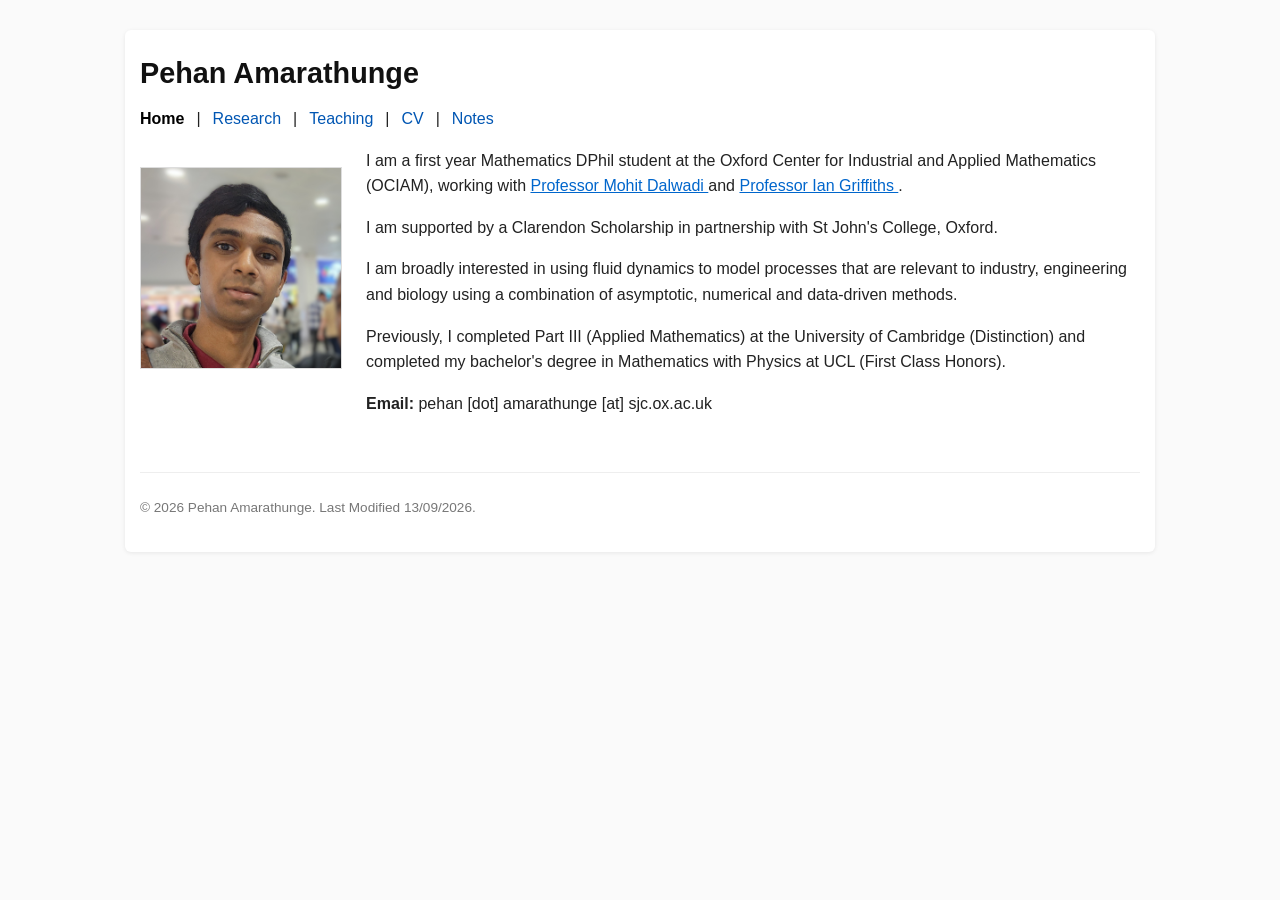
<file: index.html>
<!DOCTYPE html>
<html lang="en">
<head>
  <meta charset="UTF-8">
  <meta name="viewport" content="width=device-width, initial-scale=1.0">
  <title> Pehan Amarathunge - Personal Website</title>
  <link rel="stylesheet" href="style.css">
</head>
<body>

  <div class="container">
    <header>
      <h1>Pehan Amarathunge</h1>
      <nav>
        <a href="index.html" class="active">Home</a> |
        <a href="research.html">Research</a> |
        <a href="teaching.html">Teaching</a> |
        <a href="cv.pdf" target="_blank">CV</a> |
        <a href="notes.html">Notes</a>
      </nav>
    </header>

    <main>
      <div class="intro-container">
        <img src="profile.jpg" alt="Profile Picture" class="profile-pic">
        <div>
         <!-- <h2>Welcome!</h2>-->
          <p>
            I am a first year Mathematics DPhil student at the Oxford Center for Industrial and Applied Mathematics (OCIAM), working with 
            <a href="https://people.maths.ox.ac.uk/dalwadi/">Professor Mohit Dalwadi </a>
            and <a href="https://people.maths.ox.ac.uk/griffit4/">Professor Ian Griffiths </a>. 
          </p>
          <p>
          I am supported by a Clarendon Scholarship in partnership with St John's College, Oxford.
          </p>
          <p>
          I am broadly interested in using fluid dynamics to model processes that are relevant to industry, engineering and biology using a combination of asymptotic, numerical and data-driven methods. 
          <!--My research interests lie broadly in <strong>[Area 1]</strong>, <strong>[Area 2]</strong>, and <strong>[Area 3]</strong>.-->
          </p>
           <p>
           Previously, I completed Part III (Applied Mathematics) at the University of Cambridge (Distinction) and completed my bachelor's degree in 
           Mathematics with Physics at UCL (First Class Honors).
          </p>
          <p>
            <strong>Email:</strong> pehan [dot] amarathunge [at] sjc.ox.ac.uk
           <!-- <strong>Office:</strong> Room 123, Science Building -->
          </p>
        </div>
      </div>

  <!--
      <h2>News & Updates</h2>
      <ul>
        <li><strong>[Month Year]:</strong> Our paper on [Topic] was accepted at [Conference/Journal]!</li>
        <li><strong>[Month Year]:</strong> Giving a talk at [Seminar Name].</li>
      </ul>>
      -->
    </main>

    <footer>
      <p>&copy; 2026 Pehan Amarathunge. Last Modified 13/09/2026.</p>
    </footer>
  </div>

</body>
</html>
</file>
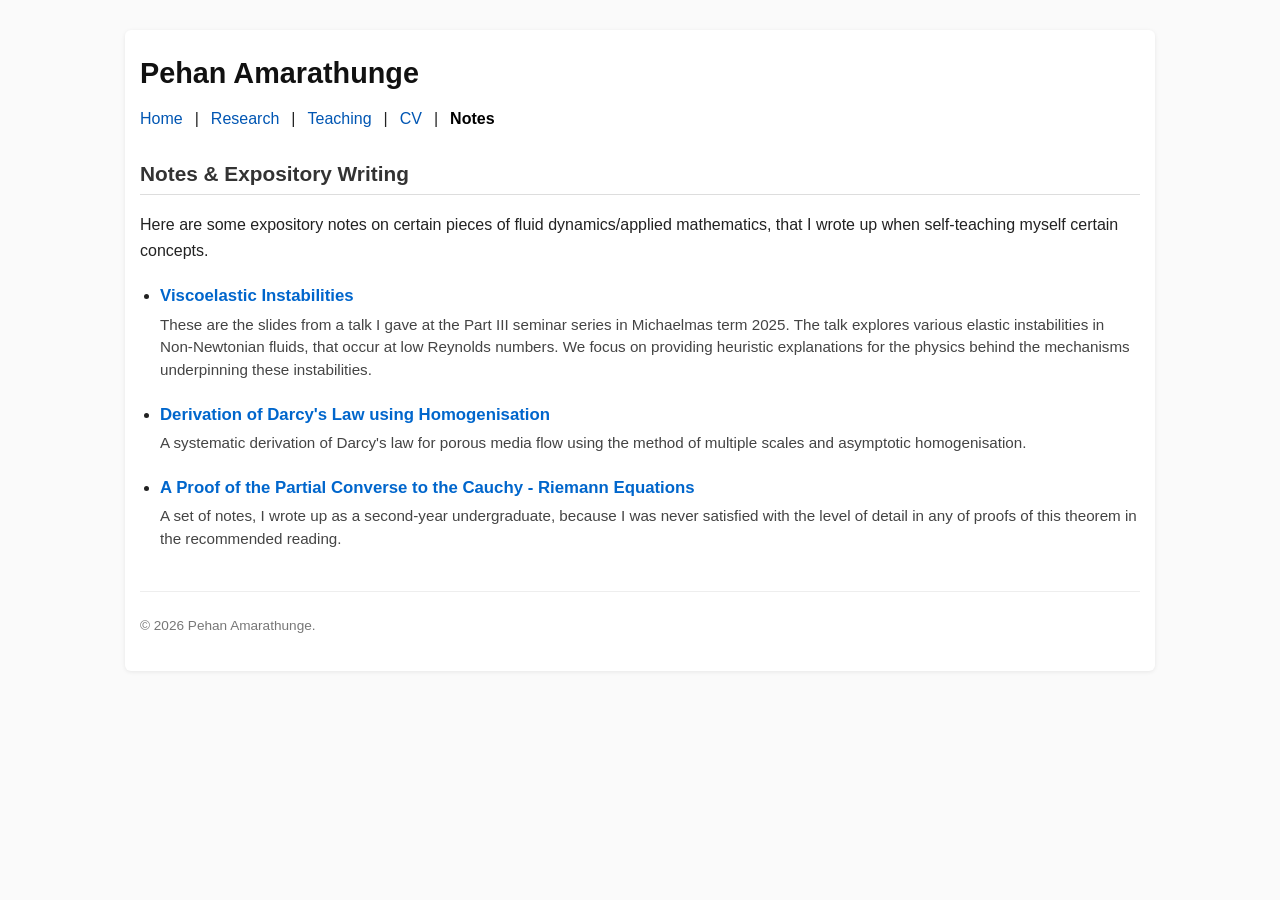
<file: notes.html>
<!DOCTYPE html>
<html lang="en">
<head>
  <meta charset="UTF-8">
  <meta name="viewport" content="width=device-width, initial-scale=1.0">
  <title>Notes - Pehan</title>
  <link rel="stylesheet" href="style.css">
</head>
<body>

  <div class="container">
    <header>
      <h1>Pehan Amarathunge</h1>
      <nav>
        <a href="index.html">Home</a> |
        <a href="research.html">Research</a> |
        <a href="teaching.html">Teaching</a> |
        <a href="cv.pdf" target="_blank">CV</a> |
        <a href="notes.html" class="active">Notes</a> 
      </nav>
    </header>

    <main>
      <h2>Notes & Expository Writing</h2>
      <p> Here are some expository notes on certain pieces of fluid dynamics/applied mathematics, that I wrote up when self-teaching myself certain concepts. 
      </p>

      <ul class="notes-list">
        <li>
          <strong><a href="notes/MTseminartalk.pdf" target="_blank" rel="noopener noreferrer">Viscoelastic Instabilities</a></strong>
          <p class="note-desc">
            These are the slides from a talk I gave at the Part III seminar series in Michaelmas term 2025. The talk explores various elastic instabilities in Non-Newtonian fluids, that occur at low Reynolds numbers. We focus on providing heuristic explanations for the physics behind the mechanisms underpinning these instabilities.
          </p>
        </li>

        <li>
          <strong><a href="notes/hom_darcy.pdf" target="_blank" rel="noopener noreferrer">Derivation of Darcy's Law using Homogenisation</a></strong>
          <p class="note-desc">
            A systematic derivation of Darcy's law for porous media flow using the method of multiple scales and asymptotic homogenisation.
          </p>
        </li>

        <li>
          <strong><a href="notes/cre.pdf" target="_blank" rel="noopener noreferrer">A Proof of the Partial Converse to the Cauchy -
          Riemann Equations</a></strong>
          <p class="note-desc">
            A set of notes, I wrote up as a second-year undergraduate, because I was never satisfied with the level of detail in any of proofs of this theorem in the recommended reading.
          </p>
        </li>
      </ul>
    </main>

    <footer>
      <p>&copy; 2026 Pehan Amarathunge.</p>
    </footer>
  </div>

</body>
</html>
</file>
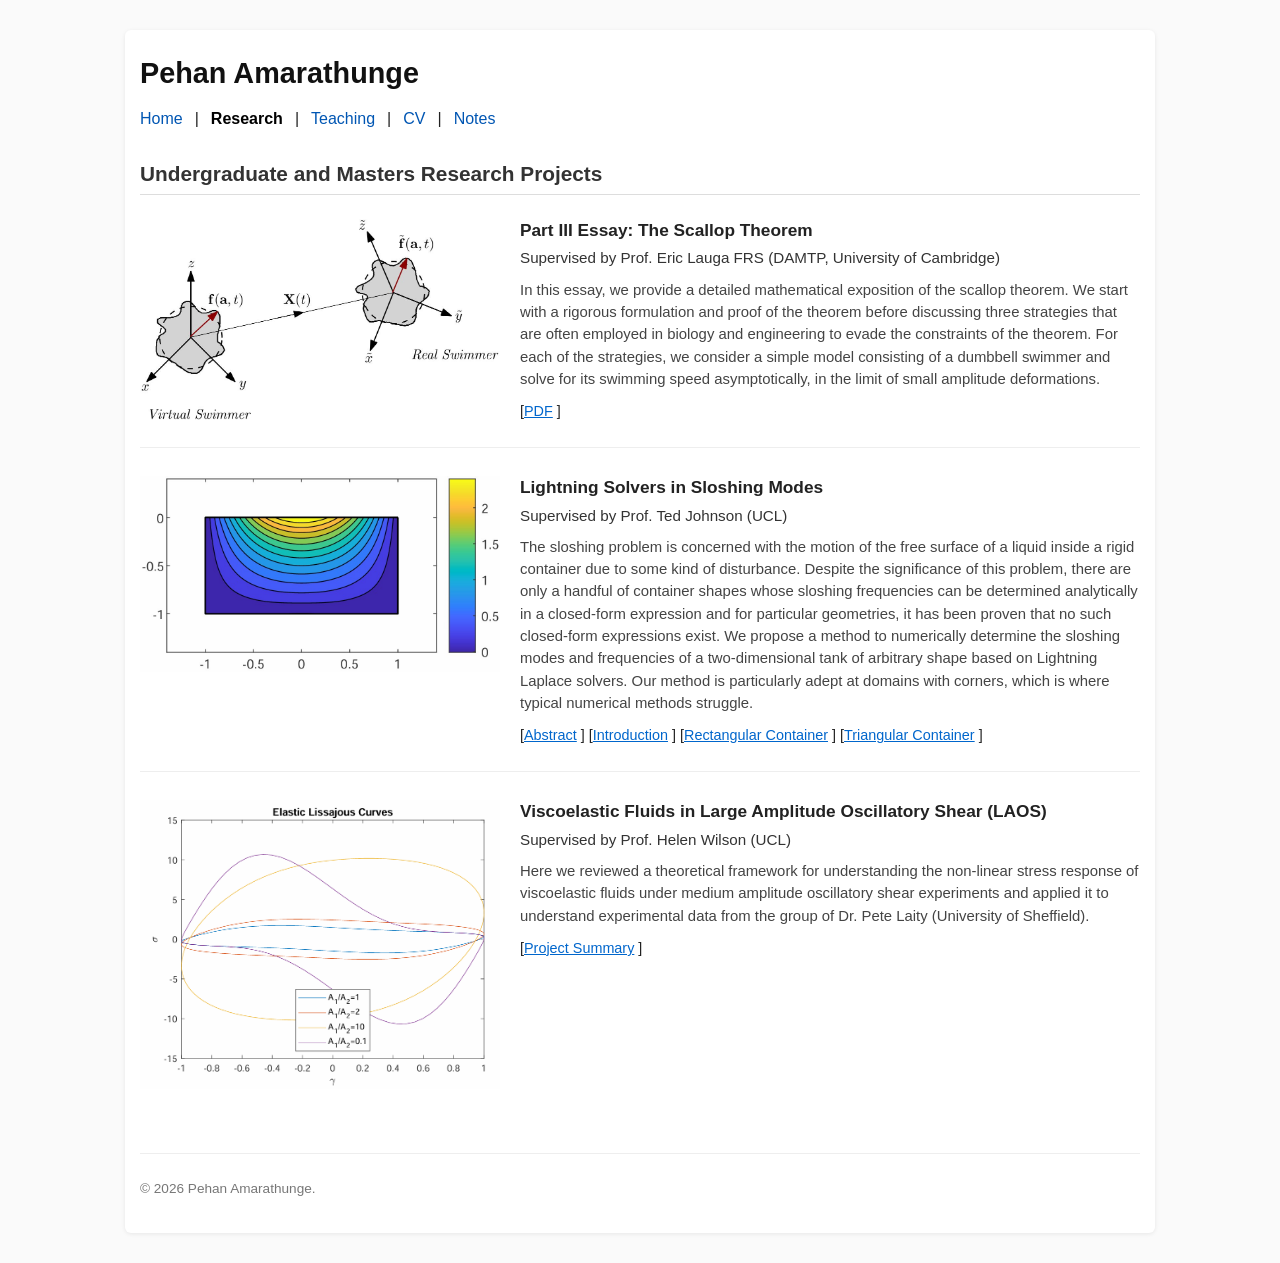
<file: research.html>
<!DOCTYPE html>
<html lang="en">
<head>
  <meta charset="UTF-8">
  <meta name="viewport" content="width=device-width, initial-scale=1.0">
  <title>Research - Pehan Amarathunge</title>
  <link rel="stylesheet" href="style.css">
</head>
<body>

  <div class="container">
    <header>
      <h1>Pehan Amarathunge</h1>
      <nav>
        <a href="index.html">Home</a> |
        <a href="research.html" class="active">Research</a> |
        <a href="teaching.html">Teaching</a> |
        <a href="cv.pdf" target="_blank">CV </a> |
        <a href="notes.html">Notes</a>
      </nav>
    </header>

    <main>
      <h2>Undergraduate and Masters Research Projects</h2>

<div class="paper-item">
  <!-- Thumbnail image / teaser diagram -->
  <!--<img src="paper1-thumbnail.jpg" alt="Paper 1 teaser figure" class="paper-img">-->
  <img src="paper1-thumbnail.jpg" alt="..." class="paper-img" style="width: 360px !important; height: auto !important;">

  <div class="paper-details">
    <div class="paper-title">
        Part III Essay: The Scallop Theorem
    </div>

    <div class="paper-authors">
      Supervised by Prof. Eric Lauga FRS (DAMTP, University of Cambridge)
    </div>

   <!-- <div class="paper-venue">
      <em>arXiv:xxxx.xxxxx</em> (2026)
    </div>-->

    <p class="paper-desc">
    In this essay, we provide a detailed mathematical exposition of the scallop theorem. We start with a rigorous formulation and proof of the theorem before discussing
    three strategies that are often employed in biology and engineering to evade the constraints of the theorem. For each of the strategies, we consider a simple model consisting of a dumbbell swimmer and solve for its
    swimming speed asymptotically, in the limit of small amplitude deformations. 
    </p>

    <div class="paper-links">
     <!-- [<a href="https://arxiv.org/abs/xxxx.xxxxx" target="_blank">arXiv</a>]
      [<a href="https://github.com/yourusername/project" target="_blank">Code</a>] -->
      [<a href="partiiiessay.pdf" target="_blank">PDF</a>]
    </div>
  </div>
</div>

<div class="paper-item">
<!-- <img src="paper2-thumbnail.jpg" alt="Paper 2 teaser figure" class="paper-img">-->
<img src="paper2-thumbnail.jpg" alt="..." class="paper-img" style="width: 360px !important; height: auto !important;">


  <div class="paper-details">
    <div class="paper-title">
        Lightning Solvers in Sloshing Modes
    </div>

    <div class="paper-authors">
      Supervised by Prof. Ted Johnson (UCL) 
    </div>

   <!-- <div class="paper-venue">
      <em>arXiv:yyyy.yyyyy</em> (2026)
    </div>-->

    <p class="paper-desc">
    The sloshing problem is concerned with the motion of the free surface of a liquid inside a rigid container due to some kind of disturbance. 
    Despite the significance of this problem, there are only a handful of container shapes whose sloshing frequencies can be determined analytically in a closed-form expression and for particular geometries, it has been proven that no such closed-form expressions exist.
    We propose a method to numerically determine the sloshing modes and frequencies of a two-dimensional tank of arbitrary shape based on Lightning Laplace solvers. 
    Our method is particularly adept at domains with corners, which is where typical numerical methods struggle.
    </p>

    <div class="paper-links">
      [<a href="abstract_slosh.pdf" target="_blank">Abstract</a>]
      [<a href="intro_slosh.pdf" target="_blank">Introduction</a>]
      [<a href="results1_slosh.pdf" target="_blank">Rectangular Container</a>]
      [<a href="results2_slosh.pdf" target="_blank">Triangular Container</a>]

    </div>
  </div>
</div>

<div class="paper-item">
  <!-- Thumbnail image / teaser diagram -->
  <!--<img src="paper1-thumbnail.jpg" alt="Paper 1 teaser figure" class="paper-img">-->
  <img src="paper3-thumbnail.png" alt="..." class="paper-img" style="width: 360px !important; height: auto !important;">

  <div class="paper-details">
    <div class="paper-title">
       Viscoelastic Fluids in Large Amplitude Oscillatory Shear (LAOS)
    </div>

    <div class="paper-authors">
      Supervised by Prof. Helen Wilson (UCL)
    </div>

   <!-- <div class="paper-venue">
      <em>arXiv:xxxx.xxxxx</em> (2026)
    </div>-->

    <p class="paper-desc">
    Here we reviewed a theoretical framework for understanding the non-linear stress response of viscoelastic fluids under medium amplitude oscillatory shear experiments and applied it to understand experimental data from the group of Dr. Pete Laity (University of Sheffield).
    </p>

    <div class="paper-links">
     <!-- [<a href="https://arxiv.org/abs/xxxx.xxxxx" target="_blank">arXiv</a>]
      [<a href="https://github.com/yourusername/project" target="_blank">Code</a>] -->
      [<a href="maos_project_writeup.pdf" target="_blank">Project Summary</a>]
    </div>
  </div>
</div>
     <!-- <h2>Part III Essay - The Sca</h2>
      <ul>
        
          <strong>Title of the Preprint</strong><br>
          Co-author One, <u>Your Name</u>, Co-author Two.<br>
          <em>arXiv:xxxx.xxxxx</em> (2026). [<a href="#">arXiv</a>] [<a href="#">Code</a>]
       
      </ul> -->

     <!-- <h2>Publications</h2>
      <ul>
        <li>
          <strong>Title of the Published Paper</strong><br>
          <u>Your Name</u> and Advisor Name.<br>
          <em>Journal Name</em>, Vol. X, No. Y (2025). [<a href="#">DOI</a>] [<a href="#">PDF</a>]
        </li>
      </ul> -->
    </main>

    <footer>
      <p>&copy; 2026 Pehan Amarathunge.</p>
    </footer>
  </div>

</body>
</html>
</file>
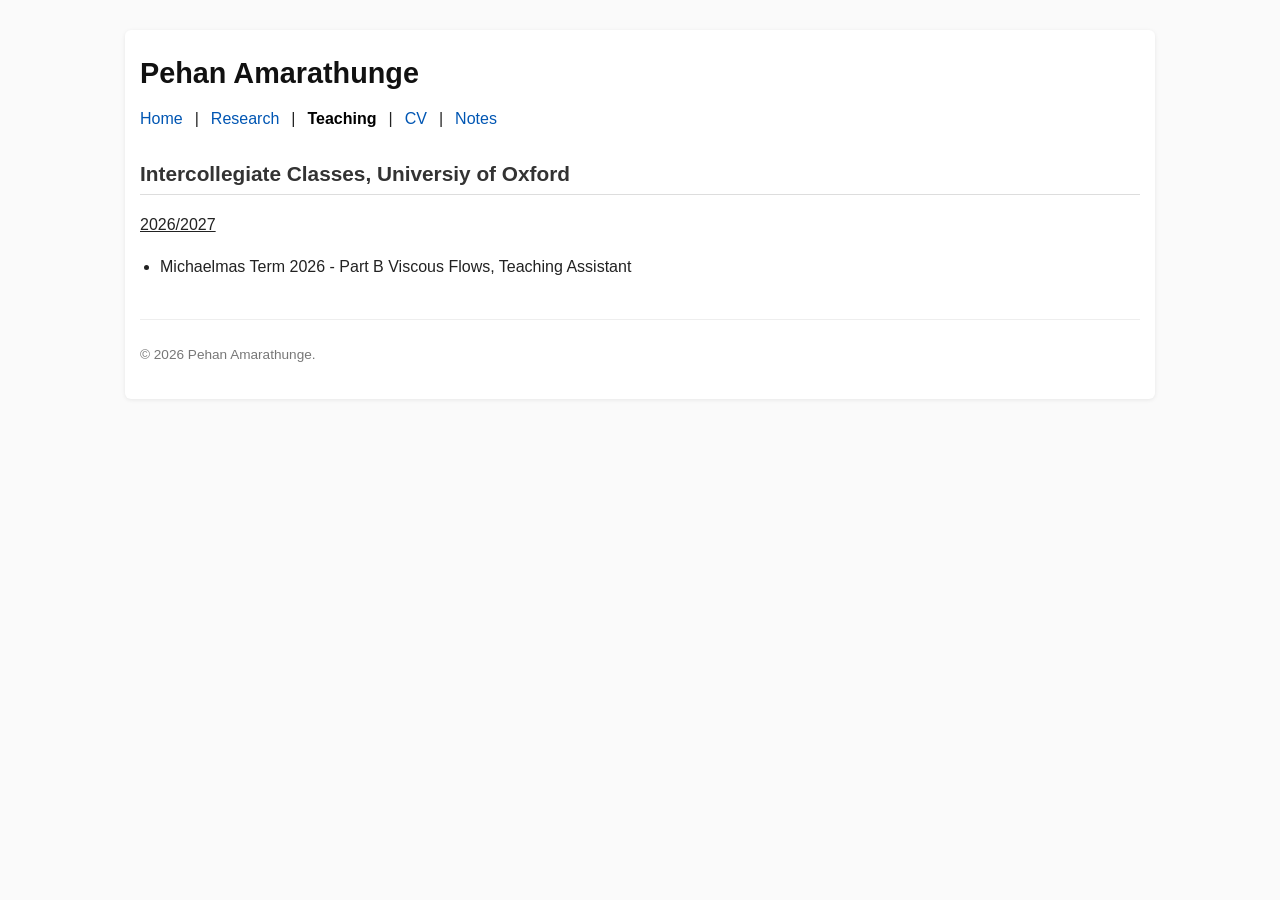
<file: teaching.html>
<!DOCTYPE html>
<html lang="en">
<head>
  <meta charset="UTF-8">
  <meta name="viewport" content="width=device-width, initial-scale=1.0">
  <title>Teaching - Pehan Amarathunge</title>
  <link rel="stylesheet" href="style.css">
</head>
<body>

  <div class="container">
    <header>
      <h1>Pehan Amarathunge</h1>
      <nav>
        <a href="index.html">Home</a> |
        <a href="research.html" >Research</a> |
        <a href="teaching.html" class="active">Teaching</a> |
        <a href="cv.pdf" target="_blank">CV</a> |
        <a href="notes.html">Notes</a>
      </nav>
    </header>

    <main>
      <h2>Intercollegiate Classes, Universiy of Oxford</h2>
      <u> 2026/2027</u>
      <ul>
        <li>
        Michaelmas Term 2026 - Part B Viscous Flows, Teaching Assistant
        </li>
        
      </ul>

      <!--<h2>Publications</h2>
      <ul>
        <li>
          <strong>Title of the Published Paper</strong><br>
          <u>Your Name</u> and Advisor Name.<br>
          <em>Journal Name</em>, Vol. X, No. Y (2025). [<a href="#">DOI</a>] [<a href="#">PDF</a>]
        </li>
      </ul> -->
    </main>

    <footer>
      <p>&copy; 2026 Pehan Amarathunge.</p>
    </footer>
  </div>

</body>
</html>
</file>
<file: style.css>
body {
  font-family: -apple-system, BlinkMacSystemFont, "Segoe UI", Roboto, Helvetica, Arial, sans-serif;
  line-height: 1.6;
  color: #222;
  margin: 0;
  padding: 0;
  background-color: #fafafa;
}

.container {
  max-width: 1000px; /* Increase from 820px to widen the content area */
  margin: 30px auto;
  padding: 20px 15px; /* Second value is left/right inner padding */
  background: #ffffff;
  border-radius: 6px;
  box-shadow: 0 1px 4px rgba(0,0,0,0.08);
}
  
}

/* Header & Navigation */
header {
  border-bottom: 2px solid #eaeaea;
  padding-bottom: 12px;
  margin-bottom: 25px;
}

header h1 {
  margin: 0 0 10px 0;
  font-size: 1.8rem;
  color: #111;
}

nav {
  display: flex;
  flex-wrap: wrap;
  gap: 12px;
}

nav a {
  text-decoration: none;
  color: #0056b3;
  font-weight: 500;
}

nav a:hover {
  text-decoration: underline;
}

nav a.active {
  color: #000;
  font-weight: bold;
}

/* Content Layout */
.intro-container {
  display: flex;
  flex-direction: row;
  gap: 24px;
  align-items: flex-start;
  margin-bottom: 20px;
}

.profile-pic {
  width: 200px;
  height: auto
  border-radius: 4px;
  border: 1px solid #ddd;
  object-fit: cover;
  margin-top: 35px; /* Adjust this value to push it further down */
}

/* Text & Headings */
h2 {
  border-bottom: 1px solid #ddd;
  padding-bottom: 4px;
  margin-top: 25px;
  font-size: 1.3rem;
  color: #333;
}

a {
  color: #0066cc;
}

ul {
  padding-left: 20px;
}

li {
  margin-bottom: 8px;
}

footer {
  margin-top: 40px;
  font-size: 0.85rem;
  color: #777;
  border-top: 1px solid #eee;
  padding-top: 10px;
}

/* Responsive for mobile screens */
@media (max-width: 600px) {
  .intro-container {
    flex-direction: column;
    align-items: center;
  }
}

/* Research / Preprint List */
.paper-item {
  display: flex;
  flex-direction: row;
  align-items: flex-start;
  gap: 20px;
  margin-top: 24px;
  margin-bottom: 28px;
  padding-bottom: 24px;
  border-bottom: 1px solid #eee;
}

.paper-item:last-child {
  border-bottom: none;
}

/* Thumbnail preview */
.paper-img {
  width: 170px;
  max-width: 100%;
  height: 110px;
  object-fit: cover;
  box-shadow: none;     /* Removes any drop shadow */
  border-radius: 0;     /* (Optional) Removes rounded corners if you want square edges */
  flex-shrink: 0;
}
  
  flex-shrink: 0; /* Prevents image from shrinking */
}

/* Text and details */
.paper-details {
  flex: 1;
}

.paper-title {
  font-size: 1.08rem;
  font-weight: 600;
  line-height: 1.35;
  margin-bottom: 4px;
}

.paper-authors {
  color: #333;
  margin-bottom: 3px;
  font-size: 0.95rem;
}

.paper-venue {
  color: #555;
  font-size: 0.92rem;
  margin-bottom: 8px;
}

.paper-desc {
  margin: 8px 0 10px 0;
  font-size: 0.93rem;
  color: #444;
  line-height: 1.5;
}

.paper-links {
  font-size: 0.9rem;
}

.paper-links a {
  margin-right: 4px;
}

/* Stack vertically on smaller mobile screens */
@media (max-width: 650px) {
  .paper-item {
    flex-direction: column;
  }

/* Larger Thumbnail preview */
.paper-img {
  width: 10px;       /* Increased from 170px */
  max-width: 100%;
  height: auto;      /* Increased from 110px to keep roughly a 16:10 ratio */
  border: none;         /* Removes the gray outline */
  box-shadow: none;     /* Removes any drop shadow */
  border-radius: 0;     /* (Optional) Removes rounded corners if you want square edges */
  flex-shrink: 0;
}
}

/* Notes Page Styling */
.notes-list {
  padding-left: 20px;
  margin-top: 20px;
}

.notes-list li {
  margin-bottom: 20px;
  line-height: 1.5;
}

.notes-list a {
  font-size: 1.05rem;
  font-weight: 600;
  text-decoration: none;
}

.notes-list a:hover {
  text-decoration: underline;
}

.note-desc {
  margin: 5px 0 0 0;
  color: #444;
  font-size: 0.95rem;
  line-height: 1.5;
}
</file>
